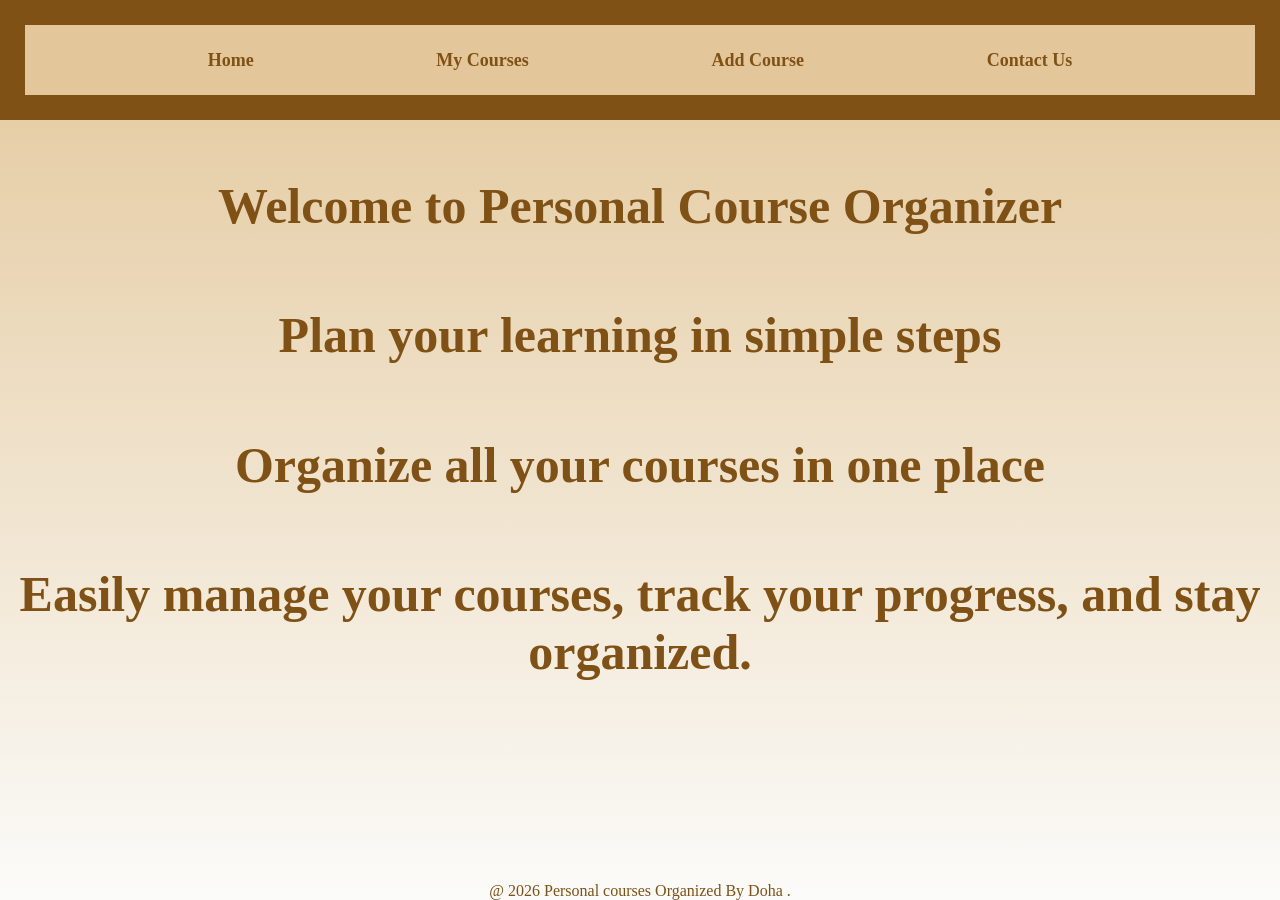
<file: index.html>
<!DOCTYPE html>
<html lang="en">
<head>
    <meta charset="UTF-8">
    <meta name="viewport" content="width=device-width, initial-scale=1.0">
    <style>img{max-width: 100%;height: auto;}</style>
    <title>Personal Course Organizer</title>
    <link rel="stylesheet" href="home.css">
</head>
<body>
    <header>
        <nav>
            <a class="ch" href="index.html">Home</a>
            <a href="courses.html">My Courses</a>
            <a href="add.html">Add Course</a>
            <a href="contact.html">Contact Us</a>
        </nav>
    </header>
    <main>
        <section>
            <h1>Welcome to Personal Course Organizer</h1>
            <h1>Plan your learning in simple steps</h1>
            <h1>Organize all your courses in one place</h1>
            <h2>Easily manage your courses, track your progress, and stay organized.</h2>
        </section>
    </main>
    <footer>
        @ 2026 Personal courses Organized By Doha .
    </footer>
    
</body>
</html>
</file>
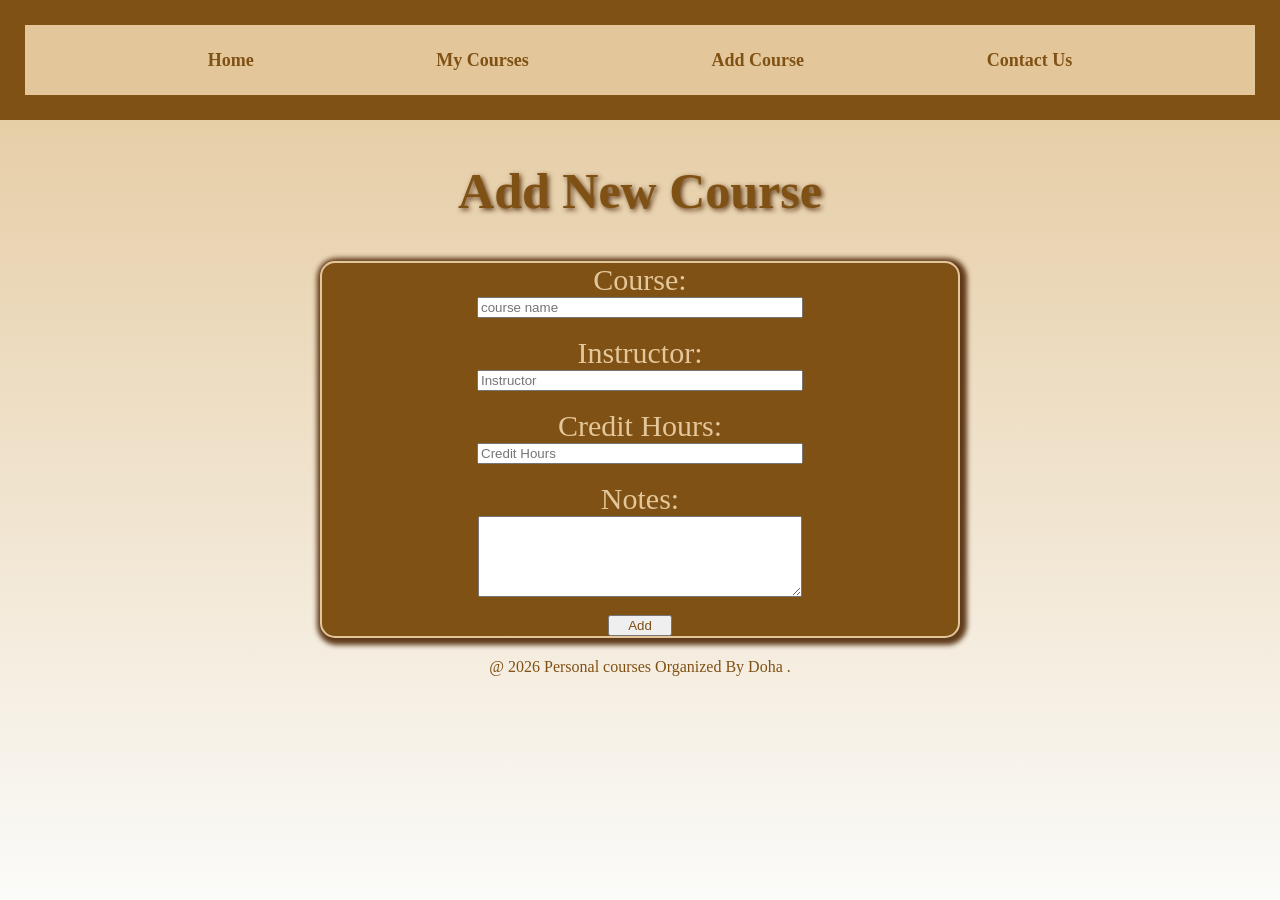
<file: add.html>
<!DOCTYPE html>
<html lang="en">
<head>
    <meta charset="UTF-8">
    <meta name="viewport" content="width=device-width, initial-scale=1.0">
    <style>img{max-width: 100%;height: auto;}</style>
    <title>Add Course</title>
    <link rel="stylesheet" href="add.css">
</head>
<body>
    <header>
        <nav>
            <a class="ch" href="index.html">Home</a>
            <a href="courses.html">My Courses</a>
            <a href="add.html">Add Course</a>
            <a href="contact.html">Contact Us</a>

        </nav>
    </header>
    <main>
        <section>
            <h1>Add New Course</h1>
            <form method="post">
                <label class="test" for="course">Course:</label>
                <input class="test2" type="text" id="course" name="course name" required placeholder="course name">
                <br>
                <label class="test" for="Instructor">Instructor:</label>
                <input class="test2" type="text" name="Instructor" id="Instructor" required placeholder="Instructor">
                <br>
                <label class="test" for="hour">Credit Hours:</label>
                <input class="test2" type="number" name="Credit Hours" id="hour" required placeholder="Credit Hours">
                <br>
                <label class="test" for="area">Notes:</label>
                <textarea #id="step" class="test2" name="Notes" id="area" rows="5" cols="10"></textarea>
                <br>
                <input class="test3" type="submit" value="Add">
            </form>
        </section>
    </main>
    <footer>
        @ 2026 Personal courses Organized By Doha .
    </footer>
    
</body>
</html>
</file>
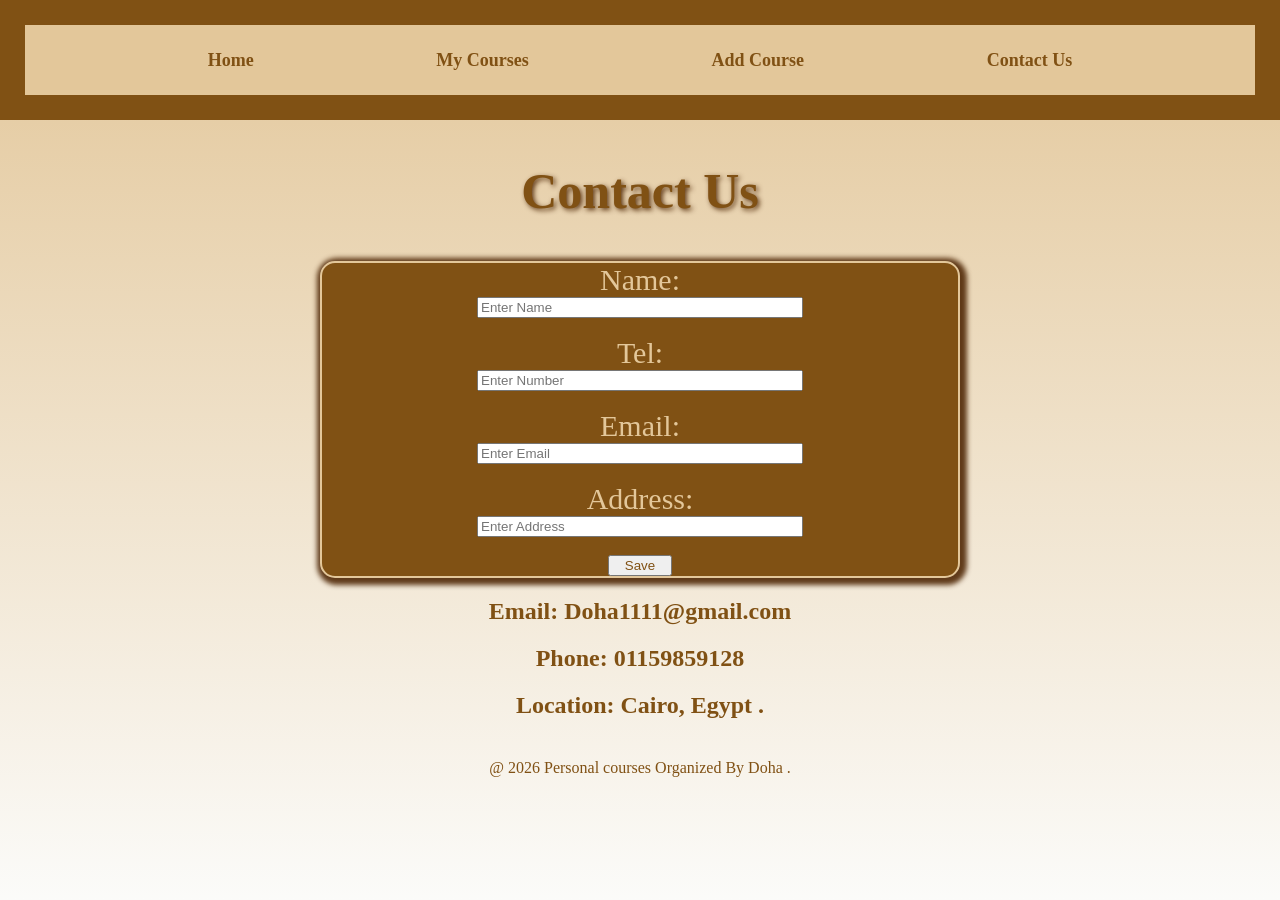
<file: contact.html>
<!DOCTYPE html>
<html lang="en">
<head>
    <meta charset="UTF-8">
    <meta name="viewport" content="width=device-width, initial-scale=1.0">
    <style>img{max-width: 100%;height: auto;}</style>
    <title>Contact Us</title>
    <link rel="stylesheet" href="contact.css">
</head>
<body>
    <header>
        <nav>
            <a class="ch" href="index.html">Home</a>
            <a href="courses.html">My Courses</a>
            <a href="add.html">Add Course</a>
            <a href="contact.html">Contact Us</a>

        </nav>
    </header>
    <main>
        <section>
            <h1>Contact Us</h1>
             <form method="post">
                <label class="test" for="name">Name:</label>
                <input class="test2" type="text" id="name" name="name" required placeholder="Enter Name">
                <br>
                <label class="test" for="tel">Tel:</label>
                <input class="test2" type="number" name="number" id="tel" required placeholder="Enter Number">
                <br>
                <label class="test" for="email">Email:</label>
                <input class="test2" type="email" name="email" id="email" required placeholder="Enter Email">
                <br>
                <label class="test" for="Address">Address:</label>
                <input class="test2" name="Address" id="Address" required placeholder="Enter Address" ></input>
                <br>
                <input class="test3" type="submit" value="Save">
            </form>
            <h2>Email: Doha1111@gmail.com</h2>
            <h2>Phone: 01159859128 </h2>
            <h2>Location: Cairo, Egypt .</h2>
        </section>
    </main>
            
    <footer>
          @ 2026 Personal courses Organized By Doha .
    </footer>
</body>
</html>
</file>
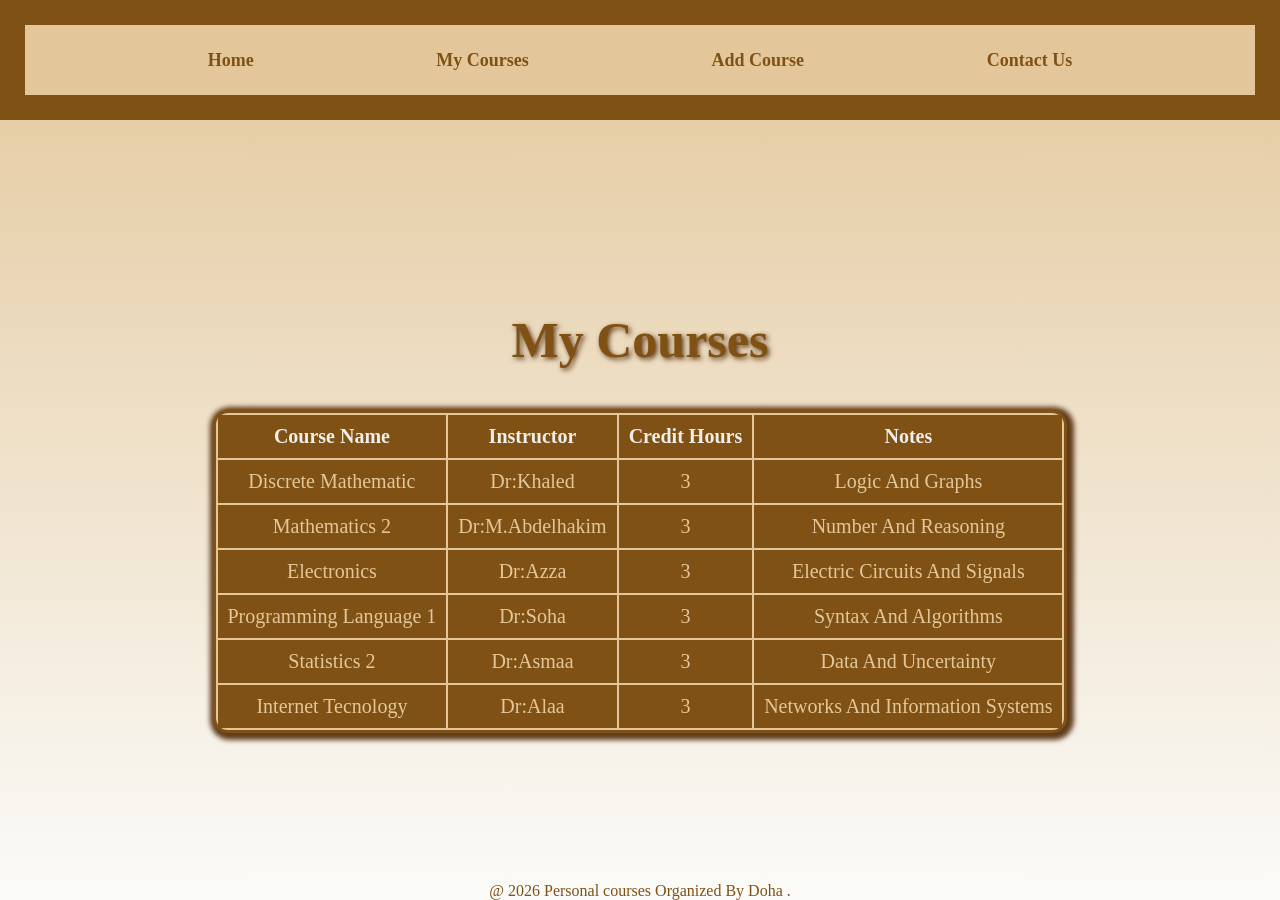
<file: courses.html>
<!DOCTYPE html>
<html lang="en">
<head>
    <meta charset="UTF-8">
    <meta name="viewport" content="width=device-width, initial-scale=1.0">
    <style>img{max-width: 100%;height: auto;}</style>
    <title>My Courses</title>
    <link rel="stylesheet" href="course.css">
</head>
<body>
    <header>
        <nav>
            <a class="ch" href="index.html">Home</a>
            <a href="courses.html">My Courses</a>
            <a href="add.html">Add Course</a>
            <a href="contact.html">Contact Us</a>

        </nav>
    </header>
    <main>
        <section>
            <h1>My Courses</h1>
            <table>
                <tr>
                    <th>Course Name</th>
                    <th>Instructor</th>
                    <th>Credit Hours</th>
                    <th>Notes</th>
                </tr>
                <tr>
                    <td>Discrete Mathematic</td>
                    <td>Dr:Khaled</td>
                    <td>3</td>
                    <td>Logic And Graphs</td>
                </tr>
                <tr>
                    <td>Mathematics 2</td>
                    <td>Dr:M.Abdelhakim</td>
                    <td>3</td>
                    <td>Number And Reasoning</td>
                </tr>
                <tr>
                    <td>Electronics</td>
                    <td>Dr:Azza</td>
                    <td>3</td> 
                    <td>Electric Circuits And Signals</td>
                </tr>
                <tr>
                    <td>Programming Language 1</td>
                    <td>Dr:Soha</td>
                    <td>3</td>
                    <td>Syntax And Algorithms</td>
                </tr>
                <tr>
                    <td>Statistics 2</td>
                    <td>Dr:Asmaa</td>
                    <td>3</td>
                    <td>Data And Uncertainty</td>
                </tr>
                <tr>
                    <td>Internet Tecnology</td>
                    <td>Dr:Alaa</td>
                    <td>3</td>
                    <td>Networks And Information Systems</td>
                </tr>
            </table>
        </section>
    </main>
    <footer>
        @ 2026 Personal courses Organized By Doha .
    </footer>
    
</body>
</html>
</file>
<file: home.css>
body{
    margin: 0;
    background:linear-gradient(to bottom , #e3c79a, #fbfbf9f7);
    display: flex;
    flex-direction: column;
    min-height: 100vh;
}
header{
    background:#805114 ;
    padding: 25px;
}
main{
    flex:1;
}
nav{
    width:100%;
    height: 70px;
    display: flex;
    background-color: #e3c79a;
    justify-content: space-evenly;
    align-items: center;
}
nav a{
    padding: auto;
    font-family: serif;
    text-decoration: none;
    color: #805114;
    font-size: 18px;
    font-weight: bold;
    transition: 0.5s;
    
}
nav a:hover{
    color: #f8f1e9;
}
h1,h2{
    font-size: 50px;
    text-align: center;
    color: #805114;
    padding: 15px;
}
h2{
    margin-bottom: 40px;
}
footer{
    text-align: center;
    color:#805114 ;
}
@media (max-width:350px){ 
    .ch{
        margin:0 10px;}
}
</file>
<file: add.css>
body{
    margin: 0;
    background:linear-gradient(to bottom , #e3c79a, #fbfbf9f7);
    display: flex;
    flex-direction: column;
    min-height: 100vh;
}
header{
    background:#805114 ;
    padding: 25px;
}
nav{
    width:100%;
    height: 70px;
    display: flex;
    background-color: #e3c79a;
    justify-content: space-evenly;
    align-items: center;
}
nav a{
    font-family: serif;
    text-decoration: none;
    color: #805114;
    font-size: 18px;
    font-weight: bold;
    transition: 0.5s;
    
}
nav a:hover{
    color: #f1efec;}
h1{
    font-size: 50px;
    text-align: center;
    color: #805114;
    text-shadow: 2px 2px 5px rgba(78, 38, 4, 0.893);
}
form{
    background:#805114;
    border: 2px solid #e3c79a;
    border-radius: 15px;
    margin: 0 25%;
    display: flex;
    justify-content: center;
    align-items: center;
    flex-direction: column;
    box-shadow: 2px 2px 5px 5px rgba(78, 38, 4, 0.893) ;
}
.test{
    font-size: 30px;
    color:#e3c79a;
}
.test2{
    width: 50%;
}
 .test3{
    width: 10%;
    
    color: #805114;
}
footer{
    margin-top: 20px;   
     text-align: center;
    color:#805114 ;}
@media(max-width:350px){
    .test3{
        width: 30%;
        padding: 5px;
    }
#step {
    width: 20%;
    height: 20%;
}}
@media(max-width:350px){  
    .ch{
        margin: 0 10px;}
}
</file>
<file: contact.css>
body{
    margin: 0;
    background:linear-gradient(to bottom , #e3c79a, #fbfbf9f7);
    display: flex;
    flex-direction: column;
    min-height: 100vh;
}
header{
    background:#805114 ;
    padding: 25px;
}
nav{
    width:100%;
    height: 70px;
    display: flex;
    background-color: #e3c79a;
    justify-content: space-evenly;
    align-items: center;
}
nav a{
    font-family: serif;
    text-decoration: none;
    color: #805114;
    font-size: 18px;
    font-weight: bold;
    transition: 0.5s;
    
}
nav a:hover{
    color: #f4eee6;}
h1{
    color: #805114;
    font-size: 50px;
    display: flex;
    justify-content: center;
    text-align: center;
    text-shadow: 2px 2px 5px rgba(78, 38, 4, 0.893);

}
h2{
    color: #805114;
    display: flex;
    justify-content: center;
    text-align: center;
}
form{
    background:#805114;
    border: 2px solid #e3c79a;
    border-radius: 15px;
    margin: 0 25%;
    display: flex;
    justify-content: center;
    align-items: center;
    flex-direction: column;
    box-shadow: 2px 2px 5px 5px rgba(78, 38, 4, 0.893) ;
}
.test{
    font-size: 30px;
    color:#e3c79a;
}
.test2{
    width: 50%;
}
.test3{
    width: 10%;
    color: #805114;
}
footer{
    margin-top: 20px;   
     text-align: center;
    color:#805114 ;}
@media (max-width:350px){ 
    .test3{
        width: 30%;
        padding: 5px;
    }
    .ch{ margin: 0 10px;}
}
</file>
<file: course.css>
body{
    margin: 0;
    background:linear-gradient(to bottom , #e3c79a, #fbfbf9f7);
    display: flex;
    flex-direction: column;
    min-height: 100vh;
}
header{
    background:#805114 ;
    padding: 25px;
}
main{
    width: 100%;
    flex: 1;
    display: flex;
    justify-content: center;
    align-items: center;
}
nav{
    width:100%;
    height: 70px;
    display: flex;
    background-color: #e3c79a;
    justify-content: space-evenly;
    align-items: center;
}
nav a{
    font-family: serif;
    text-decoration: none;
    color: #805114;
    font-size: 18px;
    font-weight: bold;
    transition: 0.5s;
    
}
nav a:hover{
    color: #fff9f3;}
h1{
    color: #805114;
    font-size: 50px;
    display: flex;
    justify-content: center;
    text-align: center;
    text-shadow: 2px 2px 5px rgba(78, 38, 4, 0.893);}
table{
    width: 100%;
    margin: auto;
    background-color: #805114;
    color:#e3c79a  ;
    display: flex;
    justify-content: center;
    text-align:center ;
    border: 3px solid #805114 ;
    border-radius: 15px;
    border-collapse: collapse;
    overflow: auto;
    box-shadow: 2px 2px 5px 5px rgba(78, 38, 4, 0.893) ;
}
th{
    color: #f0eeea;
}
th ,td{
    padding: 10px;
    border: 2px solid #e3c79a ;
    font-size: 20px;
    text-align: center;}
footer{
    text-align: center;
    color:#805114 ;
}
@media (max-width:600px){ 
    .ch{
        margin:0 10px;}
    table{
     width: 85%;;}
}
</file>
